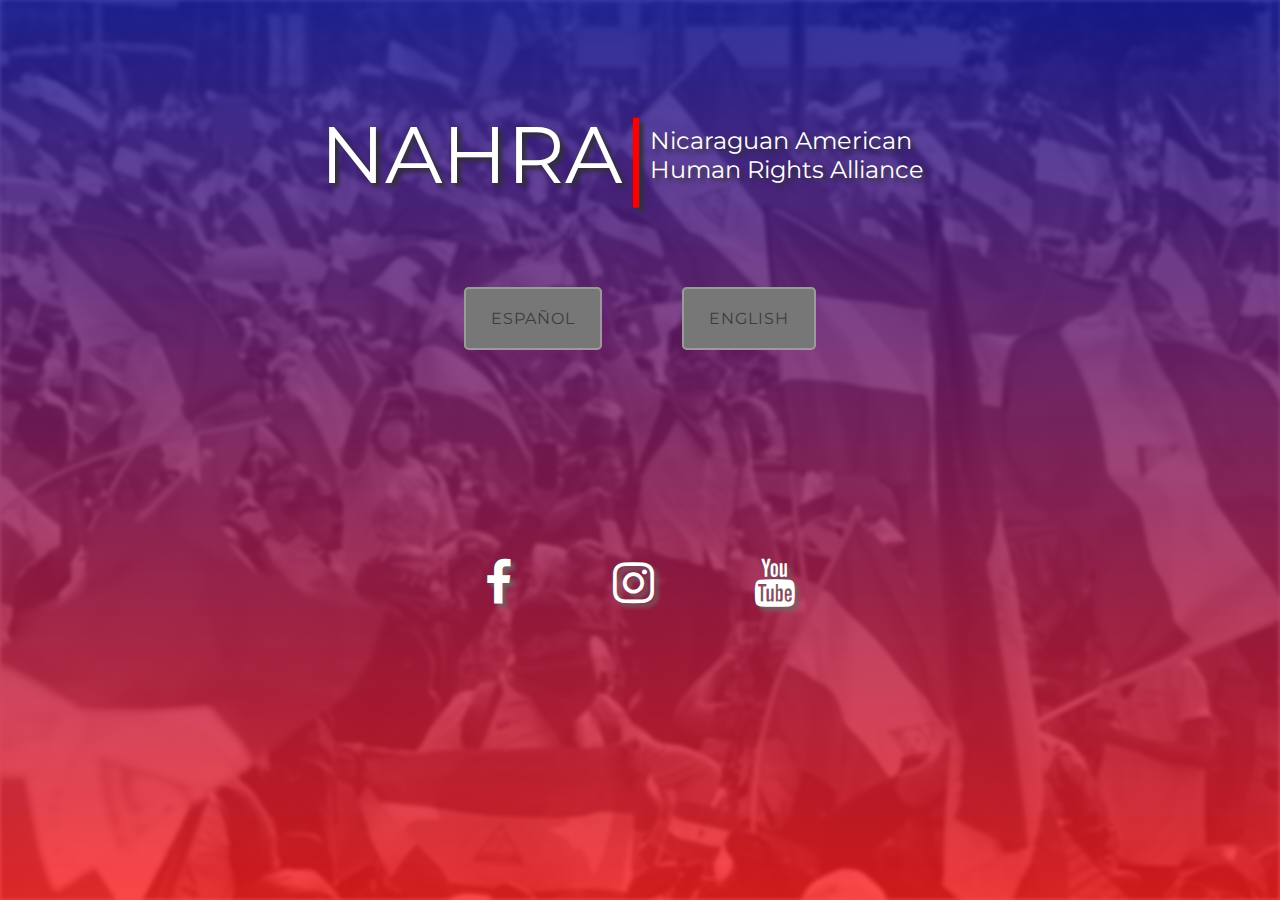
<file: index.html>
<!DOCTYPE html>
<html lang="en">
<head>
    <meta charset="UTF-8">
    <meta name="viewport" content="width=device-width, initial-scale=1.0">
    <meta http-equiv="X-UA-Compatible" content="ie=edge">
    <title>NAHRA</title>
    <link rel="stylesheet" href="assets/home.css">
    <link rel="stylesheet" href="assets/media-queries.css">
    <link href="https://fonts.googleapis.com/css?family=Montserrat&display=swap" rel="stylesheet">
    
    <link rel="stylesheet" href="https://cdnjs.cloudflare.com/ajax/libs/font-awesome/4.7.0/css/font-awesome.min.css">
</head>
<body>
<div class="content-wrapper">
        <div class="gradient"></div>
        <div class="background">
            <div class="main-logo">
                <div class="acronym">
                    <p>NAHRA</p>
                </div>
                <div class="divider">
                    <p>|</p>
                </div>
                <div class="nahra-meaning">
                    <p>Nicaraguan American Human Rights Alliance</p>
                </div>
            </div>
        <div class="language-buttons">
            <div class="spanish">
                <a href="es/inicio.html">ESPAÑOL</a>
            </div>
            <div class="english">
                <a href="en/home.html"> ENGLISH </a>
            </div>
        </div>
        <div class="footer">
            <div class="face">
                <a href="https://www.facebook.com/NahraUSA/" target="blank"><i class="fa fa-facebook"></i></a>
            </div>
            <div class="instagram">
                <a href="https://www.instagram.com/nahraglobal/" target="blank"><i class="fa fa-instagram"></i></a>            
            </div>
            <div class="youtube">
                <a href="https://www.youtube.com/channel/UCus-wuAClv6sAqmOkHWCRXQ" target="blank"><i class="fa fa-youtube"></i></a>
            </div>
        </div>
    </div>
    </div>
</body>
</html>
</file>
<file: assets/home.css>
body {
    margin: 0;
    padding: 0;
}

.content-wrapper > .gradient {
    background: url("../images/bg.jpg");
    width: 100%;
    height: 100%;
    position: absolute;
    background-size: cover;
    background-repeat: no-repeat;
    filter: blur(2px) grayscale(100%);
}

.content-wrapper > .background {
    width: 100%;
    height: 100%;
    position: absolute;
    background: rgb(255,29,29);
    background: linear-gradient(0deg, rgba(255,29,29,0.8) 0%, rgba(15,20,156,0.8) 100%);
    z-index: 1;
}

.content-wrapper > .background > .main-logo {
    margin: auto;
    width: 50%;
    display: flex;
    justify-content: space-around;
    align-items: center;
}

.content-wrapper > .background > .main-logo p {
    color: white;
    font-family: 'Montserrat', sans-serif;
    align-items: center;
    text-shadow: 4px 4px 4px #313131;
}

.content-wrapper > .background > .main-logo > .acronym {
    font-size: 5em;
}

.content-wrapper > .background > .main-logo > .divider p {
    font-size: 6em;
    color: red;
}

.content-wrapper > .background > .main-logo > .nahra-meaning p {
    font-size: 1.5em;
}

.content-wrapper > .background > .language-buttons {
    height: 250px;
    margin: auto;
    width: 40%;
    display: flex;
    justify-content: space-evenly;

}

.content-wrapper > .background > .language-buttons a{
    color: #423a3a;
    text-decoration: none;
    font-family: 'Montserrat', sans-serif;
    border: #9b9a9a 2px solid;
    padding: 20px 25px 20px 25px;
    background: #777777;
    letter-spacing: 1px;
    border-radius: 5px;
    transition: linear 0.5s;
}

.content-wrapper > .background > .language-buttons a:hover{
    background:  rgba(15,20,156,0.6);
    color: white;
    
}

.footer {
    margin: auto;
    width: 40%;
    display: flex;
    justify-content: space-evenly;
    align-items: center;
}

.footer i{
    font-size: 3em;
    color: white;
    text-shadow: 4px 4px 4px #6e6363;
}
</file>
<file: assets/media-queries.css>
@media (max-width: 615px) {
    

    .content-wrapper > .background {
        background: linear-gradient(0deg, rgba(255,29,29,0.8) 0%, rgba(15,20,156,0.8) 100%);
        background-size: cover;
        overflow: hidden;
    }

    .content-wrapper > .background > .main-logo{
        font-size: 10px;
    }

    .content-wrapper > .background > .language-buttons {
        flex-direction: column;
    }

    .content-wrapper > .background > .footer{
        justify-content: space-between;
    }

    .content-wrapper > .background > .page-content{
        width: auto;
        height: 85vh;
        margin-top: 20px;
        padding: 12px;
    }

    .navigation-wrapper > .navigation-items {
        flex-direction: column;
    }

    .navigation-wrapper > .navigation-items a{
        font-size: 1em;
        animation-duration: 1s;
        animation-fill-mode: both;
        animation-name: fadeInDown;
    }

    @keyframes fadeInDown {
        from {
            opacity: 0;
            transform: translateY(-10);
        }
        to {
            opacity: 1;
            transform: translateY(0);
        }
    }

    .content-wrapper > .background > .page-content > .banner {
        margin-left: 0;
        
    }

    .content-wrapper > .background > .page-content > .content-header p {
        font-size: 1.5em;
        
    }

    .content-wrapper > .background > .navigation-wrapper > .navigation-items {
        display: inherit;
        margin-left: 15px;
        margin-top: 15px;
        margin-bottom: -43px;
    }

    .content-wrapper > .background > .navigation-wrapper > .navigation-items > .navigation-item a {
        display: none;
    }

    .content-wrapper > .background > .navigation-wrapper > .navigation-items > .navigation-item .icon {
        font-size: inherit;
        display: contents;
                
    }

    .content-wrapper > .background > .navigation-wrapper > .navigation-items.responsive {
        display: inline-block;
        
    }

    .content-wrapper > .background > .navigation-wrapper > .navigation-items.responsive a.icon {
        
        right: 0;
        top: 0;
    }

    .content-wrapper > .background > .navigation-wrapper > .navigation-items.responsive a {
        float: none;
        display: block;
        text-align: left;
    }

    .content-wrapper > .background > .page-content > .history-content {
        display: flex;
        flex-direction: column;
    }

    .content-wrapper > .background > .page-content > .labor-content, .labor-content-reverse {
        display: flex;
        flex-direction: column;
    }

    .labor-content-reverse :nth-child(1) { order:2;}
    .labor-content-reverse :nth-child(2) { order:1;}
    

    .content-wrapper > .background > .page-content > .labor-content > .image img {
        order: 1;
    }

    .content-wrapper > .background > .page-content > .contact-wrapper {
        display: flex;
        flex-direction: column;
    }

    .recursos-body {
        display: grid;
        grid-template-columns: 1fr;
    }

    .descarga-item {
        display: flex;
        justify-content: space-between;
    }

    .video-item  {
        margin: auto;
    }

    .video-item:iframe {
        width: 80%;
    }

    .home-body {
        margin: auto;
        margin-top: 100px;
    }

    .main-logo {
        display: flex;
        flex-direction: column;
    }

    .divider {
        visibility: hidden;
        font-size: 1px;
    }

    .acronym {
        margin: -50px 0 -100px 0;
    }

}
</file>
